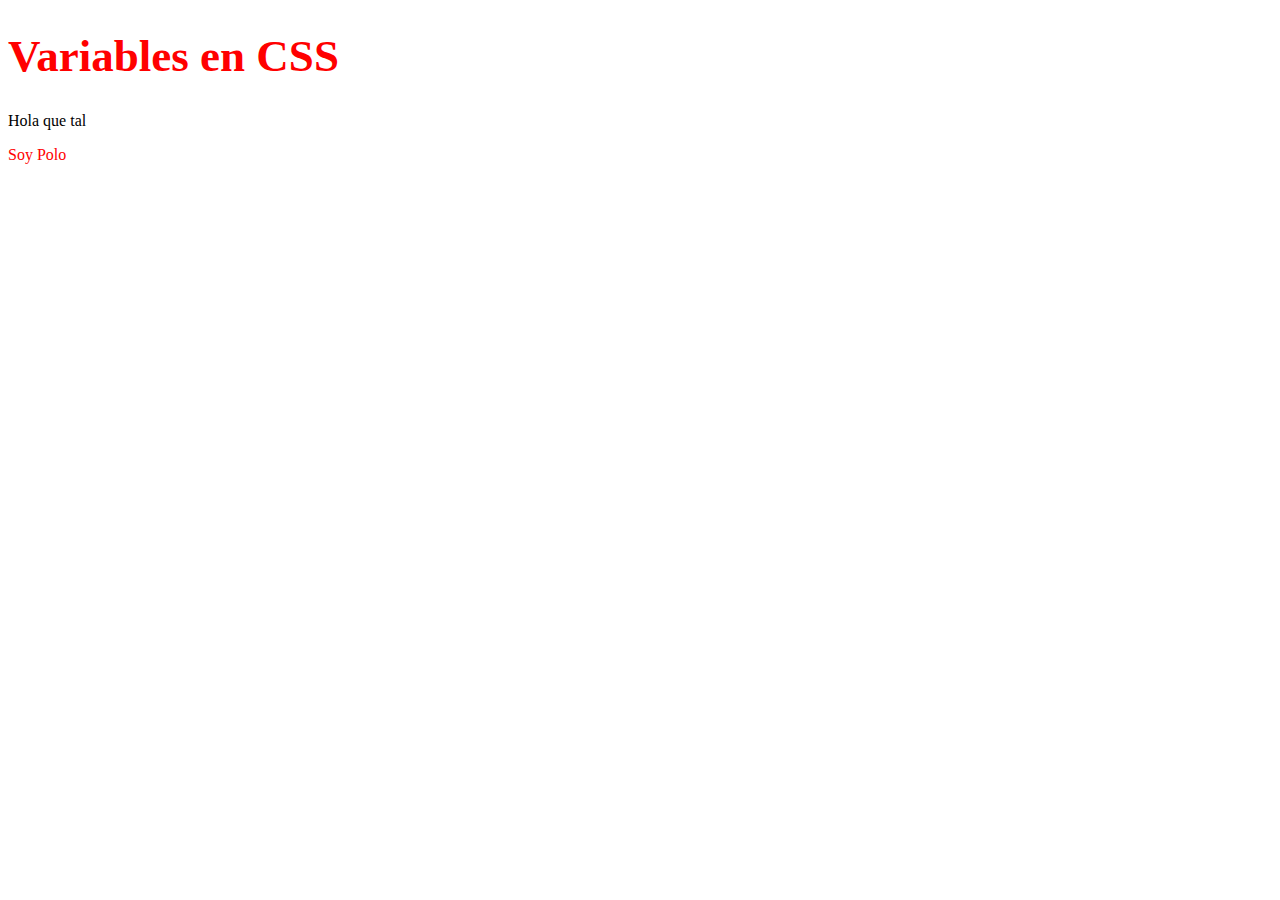
<file: 02-Variables/index.html>
<!DOCTYPE html>
<html lang="en">
<head>
    <meta charset="UTF-8">
    <meta http-equiv="X-UA-Compatible" content="IE=edge">
    <meta name="viewport" content="width=device-width, initial-scale=1.0">
    <link rel="stylesheet" href="styles.css"/>
    <title>Variables en CSS</title>
</head>
<body>
    <h1>Variables en CSS</h1>

    <p>
        Hola que tal
        
    </p>

    <a>Soy Polo</a>
    
</body>
</html>
</file>
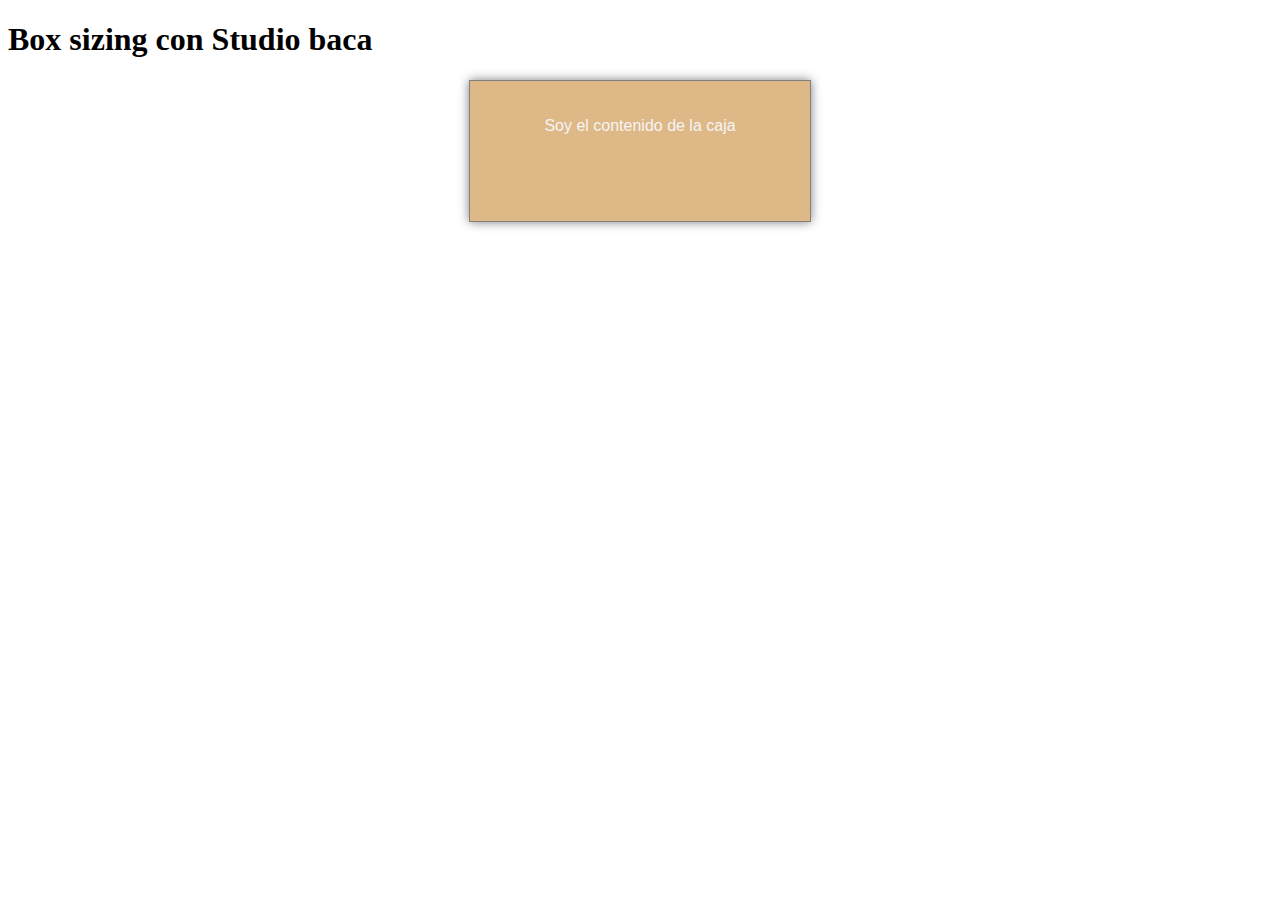
<file: 03-Box-sizing/index.html>
<!DOCTYPE html>
<html lang="en">
<head>
    <meta charset="UTF-8">
    <meta http-equiv="X-UA-Compatible" content="IE=edge">
    <meta name="viewport" content="width=device-width, initial-scale=1.0">
    <link rel="stylesheet" href="styles.css"/>
    <title>Box Sizing</title>
</head>
<body>
    <h1>Box sizing con Studio baca</h1>

    <div class="caja">
        <p>Soy el contenido de la caja</p>
    </div>
</body>
</html>
</file>
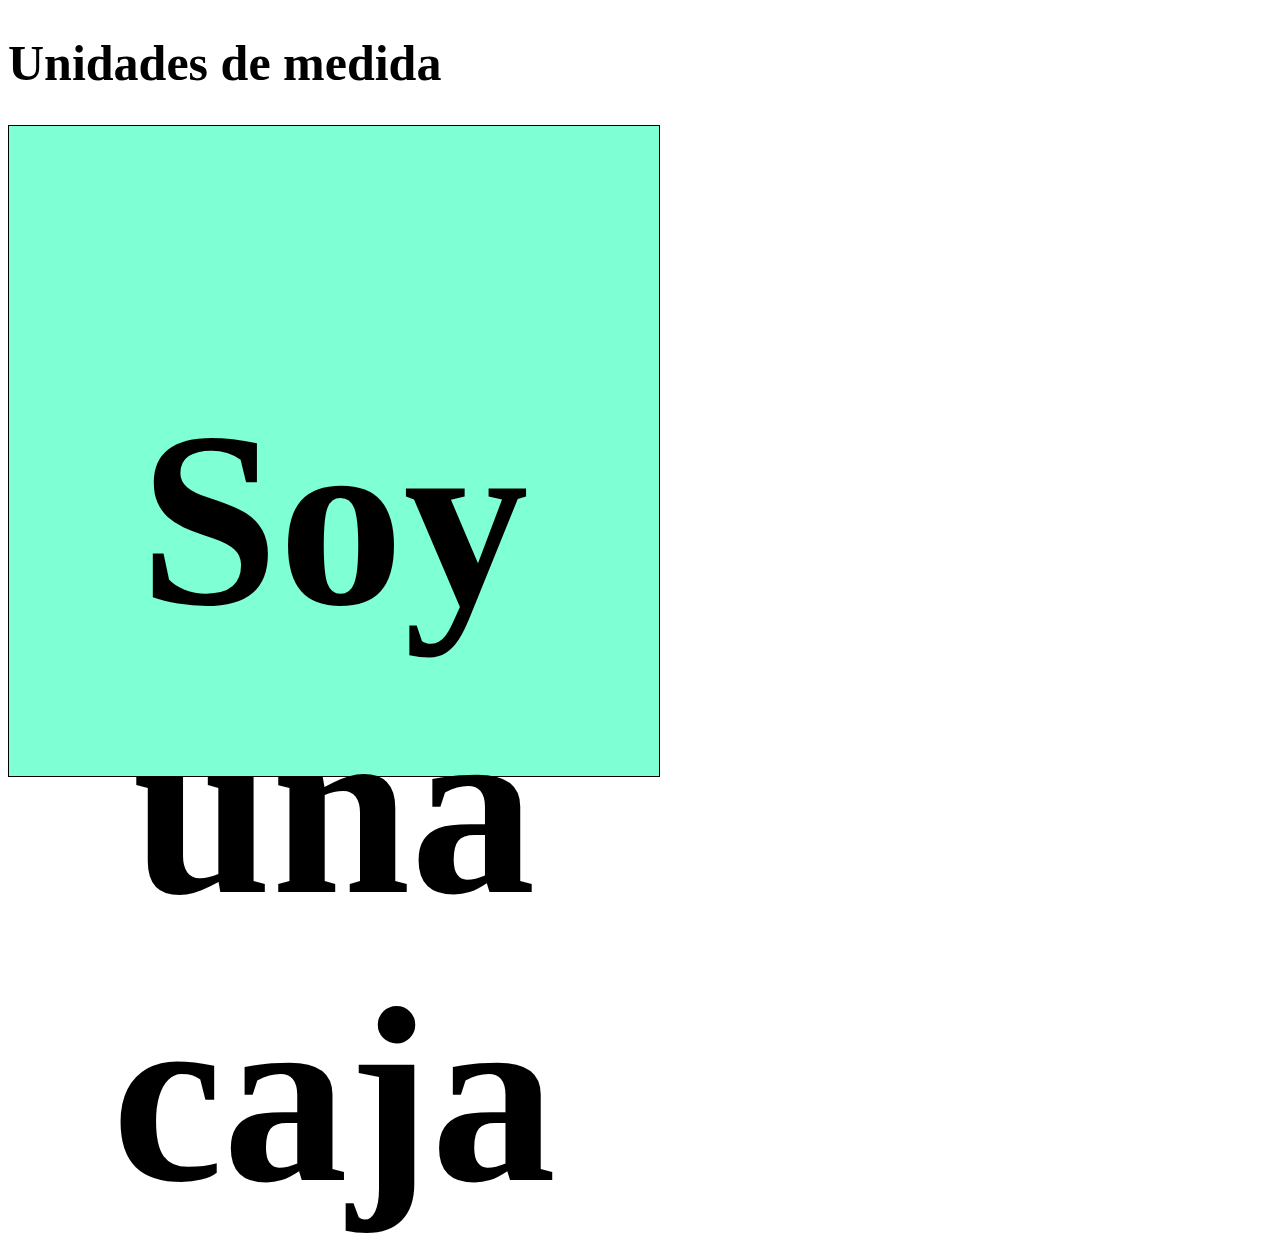
<file: 04-Medidas/index.html>
<!DOCTYPE html>
<html lang="en">

<head>
    <meta charset="UTF-8">
    <meta http-equiv="X-UA-Compatible" content="IE=edge">
    <meta name="viewport" content="width=device-width, initial-scale=1.0">
    <link rel="stylesheet" href="styles.css" />
    <title>Unidades de Medida</title>
</head>

<body>

    <div class="padre">
        <h1>Unidades de medida</h1>
    </div>

    <div class="padre2">
        <div class="caja">
            <h3>Soy una caja</h3>
        </div>
    </div>


</body>

</html>
</file>
<file: 02-Variables/styles.css>
:root{
    --color-principal: red;
    --fuente: Coolvetica;
    --fuente-size: 45px;
}

h1{
    color: var(--color-principal);
    font-family: var(--fuente);
    font-size: var(--fuente-size);
}

p{
    font-family: var(--fuente);
}

a{
    color: var(--color-principal);
}
</file>
<file: 03-Box-sizing/styles.css>
.caja{
    width: 300px;
    height: 100px;
    box-sizing: content-box;
    margin: 0 auto;
    padding: 20px;
    border: 1px solid gray;
    box-shadow: 0px 0px 10px gray;
    text-align: center;
    background-color: burlywood;
    color: whitesmoke;
    font-family:Arial, Helvetica, sans-serif;
}
</file>
<file: 04-Medidas/styles.css>
.padre{
    font-size: 10px;
}

.padre h1{
    font-size: 5em;
}

.padre2{
    font-size: 50px;
}
.caja{
    

    width: 13em;
    height: 13em;

    
    background-color: aquamarine;
    border: 1px solid black;
    text-align: center;
}

.caja h3{
    font-size: 5em;
}
</file>
